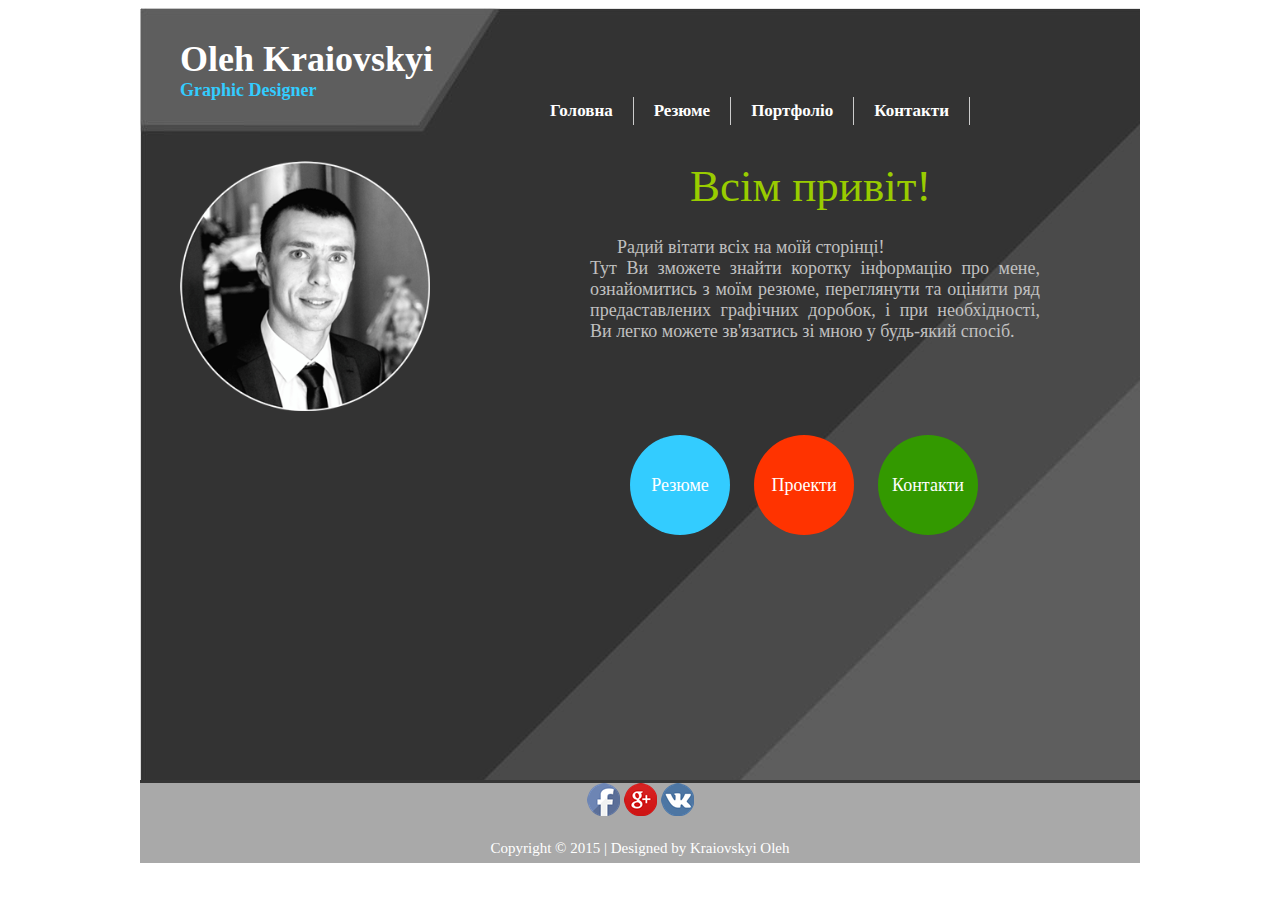
<file: index.html>
<!DOCTYPE html>
<html lang="en">
<head>
	<meta charset="UTF-8">
	<title>Oleh Kraiovskyi </title>
	<link rel="stylesheet" href="css/style.css">
 	
<style>
p{
	text-indent: 1.5em; 
    
}
</style>
</head>
<body>
	<div class="wrapper">
	<div class="main">
		<header>
			<div class="header1">Oleh Kraiovskyi</div> 
			<div class="header2">Graphic Designer</div> 
				<ul class="nav">
					<li><a href="index.html">Головна</a></li>
					<li><a href="cv.html">Резюме</a></li>
					<li><a href="portfolio.html">Портфоліо</a>
					<li><a href="contact.html">Контакти</a>
				</ul>
	   	</header>
		<figure>
    		<div>
    			<img class="img" src="images/Oleg.png" alt="" > 
           	</div>

			<a href="cv.html" class="botton1">Резюме</a>
			<a href="portfolio.html" class="botton2">Проекти</a>
			<a href="contact.html" class="botton3">Контакти</a>
         </figure>
     	<article>
			<p class="text">Всім привіт!</p>
			<p class="text1"> Радий вітати всіх на моїй сторінці!<br>
				Тут Ви зможете знайти коротку інформацію про мене, ознайомитись з моїм резюме, переглянути та оцінити ряд предаставлених графічних доробок, і при необхідності, Ви легко можете зв'язатись зі мною у будь-який спосіб.</p>		
  		 </article>
	
		<footer class="footer_panel">
			<center>
				<a href="https://www.facebook.com/"><img src="images/facebook.png" alt=""></a>
				<a href="https://www.plus.google.com/‎"><img src="images/g+.png" alt=""></a>
				<a href="https://www.vk.com‎/"><img src="images/vk.png" alt=""><a>
			</center>
			<div class="footer_section"> 
				<center> 
					Copyright © 2015 | Designed by Kraiovskyi Oleh
				</center>
			</div>  
		<footer>
	</div>
	</div>
</body>
</html>
</file>
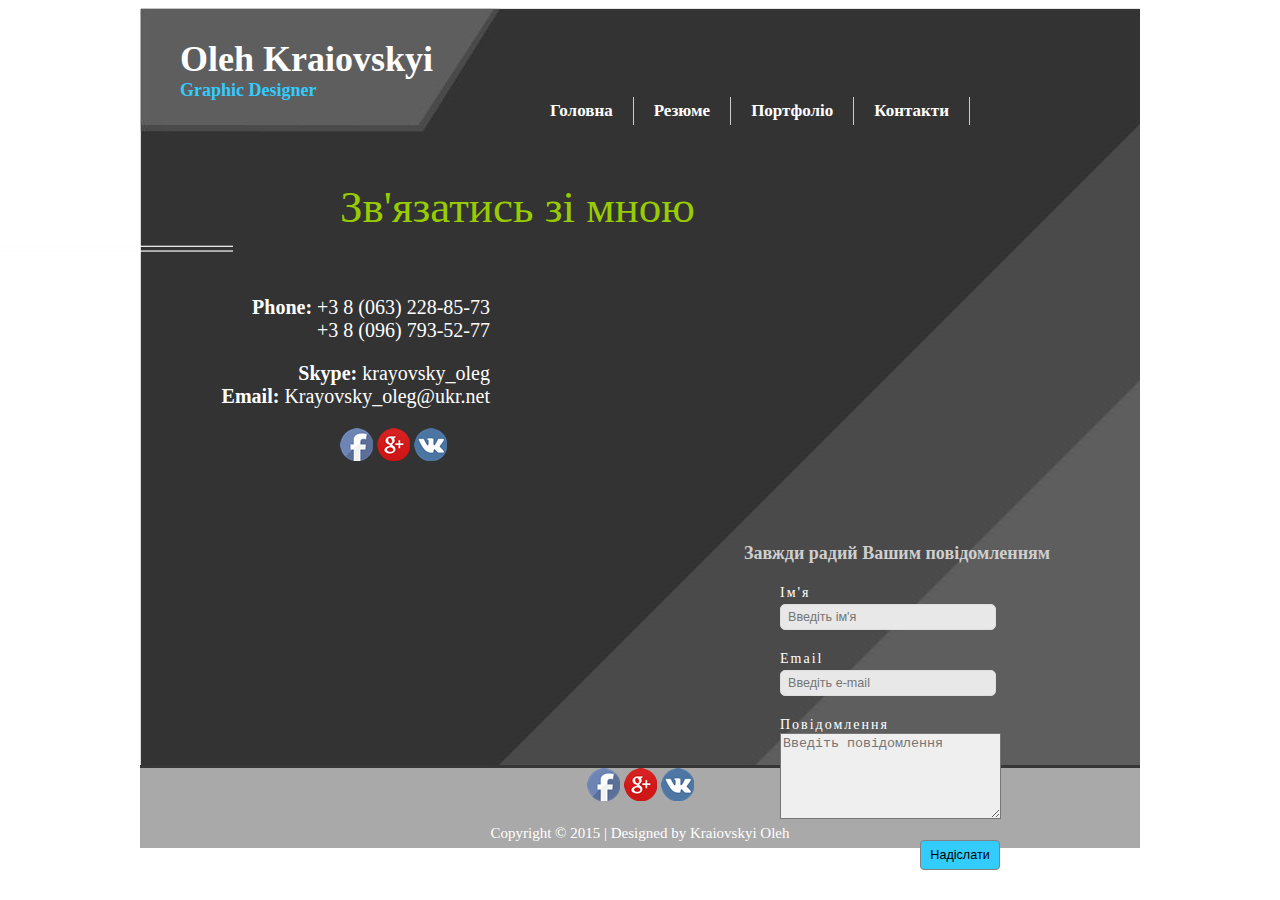
<file: contact.html>
<!DOCTYPE html>
<html lang="en">
<head>
	<meta charset="UTF-8">
	<title>Kraiovskyi Oleh</title>
	<link rel="stylesheet" href="css/style.css">
 	
<style>
p{
	text-indent: 1.5em; 
    
}
</style>
</head>
<body>
	<div class="wrapper">
	<div class="main">
		<header>
			<div class="header1">Oleh Kraiovskyi</div> 
			<div class="header2">Graphic Designer</div> 
				<ul class="nav">
					<li><a href="index.html">Головна</a></li>
					<li><a href="cv.html">Резюме</a></li>
					<li><a href="portfolio.html">Портфоліо</a>
					<li><a href="contact.html">Контакти</a>
				</ul>
	   	</header>
		<figure>
			
        </figure>
     	<article>
				
			<p class="resume">Зв'язатись зі мною</p>
			<li class="line2"></li>
				<p class="phone">
				<b>Phone:</b> +3 8 (063) 228-85-73<br>
              		+3 8 (096) 793-52-77
              	</p>
              <p class="phone">
              	<b>Skype:</b> krayovsky_oleg<br>
				<b>Email:</b> Krayovsky_oleg@ukr.net
              	</p>
				
				<div class="icon_section">
	              	<a href="https://www.facebook.com/"><img src="images/facebook.png" alt=""></a>
					<a href="https://www.plus.google.com/‎"><img src="images/g+.png" alt=""></a>
					<a href="https://www.vk.com/‎"><img src="images/vk.png" alt=""><a>
				</div>
  		 </article>

  	<div class="contact">
	
<div class="layer4">
	<h1>Завжди радий Вашим повідомленням</h1>
	</div>

	<div class="layer5">
	<form>
   	    
   	    <label>Ім'я</label>
	    <input name="name" placeholder="Введіть ім'я">
	            
	    <label>Email</label>
	    <input name="email" type="email" placeholder="Введіть e-mail">
	            
	    <label>Повідомлення</label>
	    <textarea name="message" placeholder="Введіть повідомлення"></textarea>
	    <p><input name="submit" class="btn" type="submit" value="Надіслати" />  </p>
	</form>
	</div>



</div>
	
		<footer class="footer_panel">
			<center>
				<a href="https://www.facebook.com/"><img src="images/facebook.png" alt=""></a>
				<a href="https://plus.google.com/‎"><img src="images/g+.png" alt=""></a>
				<a href="https://www.vk.com/‎"><img src="images/vk.png" alt=""><a>
			</center>
			<div class="footer_section"> 
				<center> 
					Copyright © 2015 | Designed by Kraiovskyi Oleh
				</center>
			</div>  
		<footer>
	</div>
	</div>
</body>
</html>
</file>
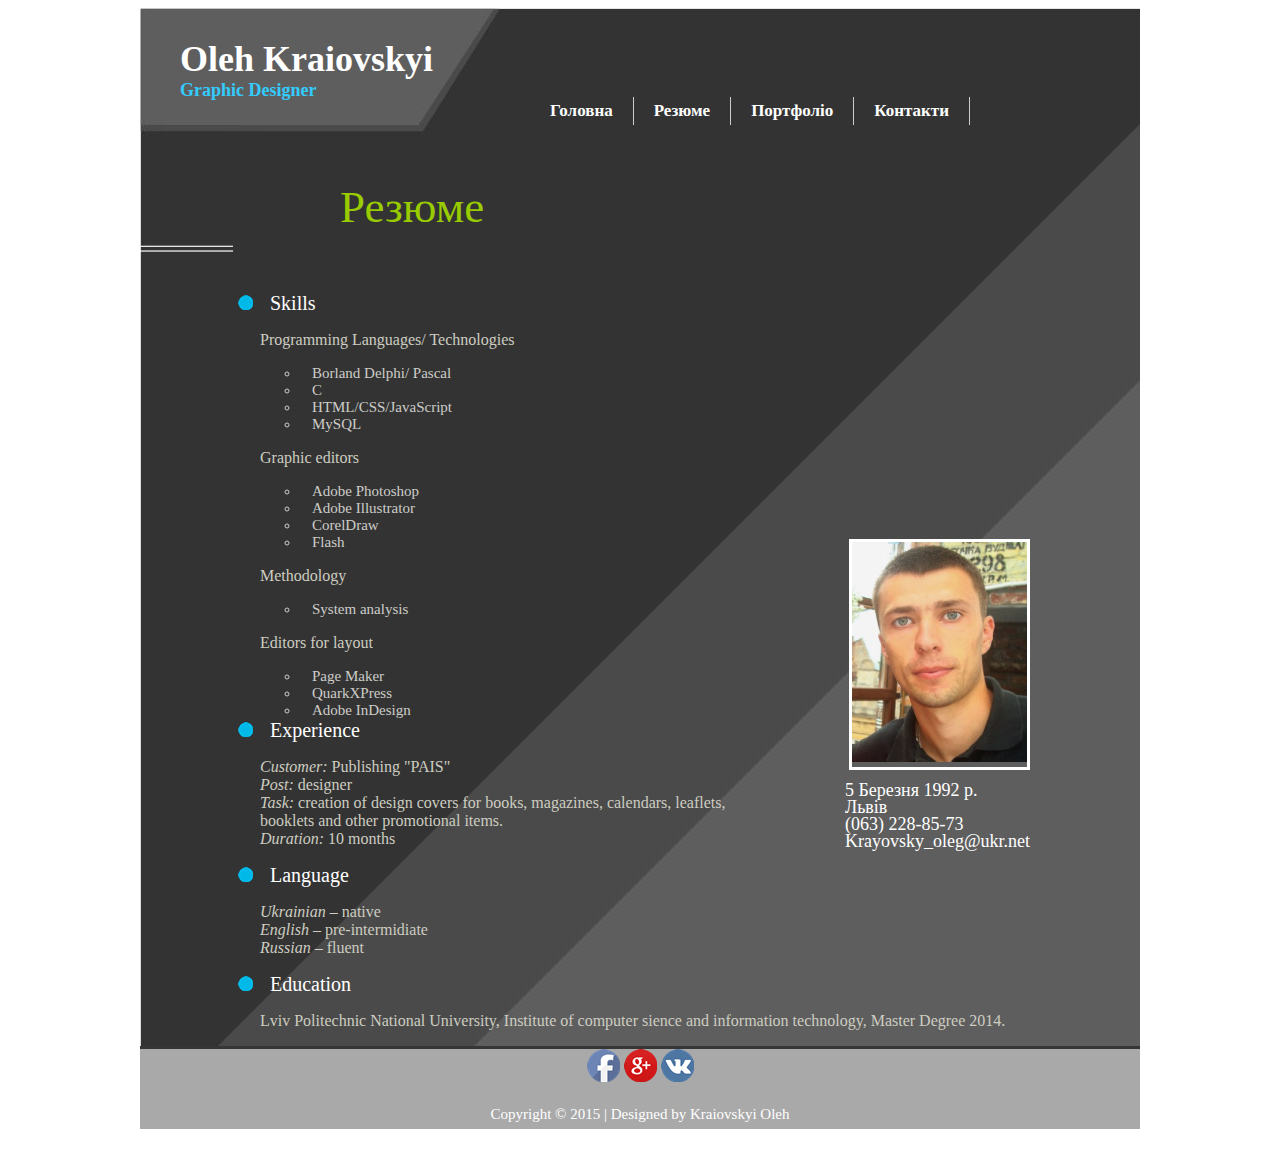
<file: cv.html>
<!DOCTYPE html>
<html lang="en">
<head>
	<meta charset="UTF-8">
	<title>Kraiovskyi Oleh</title>
	<link rel="stylesheet" href="css/style.css">
 	
<style>
p{
	text-indent: 1.5em; 
    
}
</style>
</head>
<body>
	<div class="wrapper">
	<div class="main">
		<header>
			<div class="header1">Oleh Kraiovskyi</div> 
			<div class="header2">Graphic Designer</div> 
				<ul class="nav">
					<li><a href="index.html">Головна</a></li>
					<li><a href="cv.html">Резюме</a></li>
					<li><a href="portfolio.html">Портфоліо</a>
					<li><a href="contact.html">Контакти</a>
				</ul>
	   	</header>
		<figure>
			<div class="layer2">
				<img src="images/Oleg2.jpg" alt="" width="175"px; height="220"px> 
			</div>
        </figure>
     	<article>
			<div class="layer3">
				5 Березня 1992 р.<br>
				Львів<br>
				(063) 228-85-73<br>
				Krayovsky_oleg@ukr.net 
			</div>
	<div class="layer1">
			<p class="resume">Резюме</p>
			<li class="line"></li>
			
			<ul >
				<li class="resume_article">Skills</li>
				<p class="subparagraph">Programming Languages/ Technologies</p>
					<ul>
    					<li class="list">Borland Delphi/ Pascal</li>
   					 	<li class="list">C</li>
   					 	<li class="list">HTML/CSS/JavaScript</li>
   					 	<li class="list">MySQL</li>
   					 </ul>
				<p class="subparagraph">Graphic editors</p>
					<ul>
    					<li class="list">Adobe Photoshop</li>
   					 	<li class="list">Adobe Illustrator</li>
   					 	<li class="list">CorelDraw</li>
   					 	<li class="list">Flash</li>
   					 </ul>
   				<p class="subparagraph">Methodology</p>
					<ul>
    					<li class="list">System analysis</li>
    				</ul>
    				<p class="subparagraph">Editors for layout</p>
					<ul>
    					<li class="list">Page Maker</li>
   					 	<li class="list">QuarkXPress</li>
   					 	<li class="list">Adobe InDesign</li>
  					</ul>
				<li class="resume_article">Experience</li>
					<p class="subparagraph">
						<i>Customer:</i>  Publishing "PAIS"<br>
						<i> Post:</i>  designer<br>
						<i>Task:</i>  creation of design covers for books, magazines, calendars, leaflets,<br>booklets and other promotional items.<br>
						<i>Duration:</i> 10 months</p>
				<li class="resume_article">Language</li>
					<p class="subparagraph">
						<i>Ukrainian</i> – native<br>
						<i>English</i> – pre-intermidiate<br>
						<i>Russian</i> – fluent</p>
				<li class="resume_article">Education</li>
					<p class="subparagraph">
				Lviv Politechnic National University, Institute of computer sience and information technology, Master Degree 2014.</p> 
			</ul>
			</div>	
  		 </article>
	
		<footer class="footer_panel">
			<center>
				<a href="https://www.facebook.com/"><img src="images/facebook.png" alt=""></a>
				<a href="https://www.plus.google.com/‎"><img src="images/g+.png" alt=""></a>
				<a href="https://www.vk.com/‎"><img src="images/vk.png" alt=""><a>
			</center>
			<div class="footer_section"> 
				<center> 
					Copyright © 2015 | Designed by Kraiovskyi Oleh
				</center>
			</div>  
		<footer>
	</div>
	</div>
</body>
</html>
</file>
<file: css/style.css>
.wrapper {
 	width: 1000px;
 	margin: 0 auto;
 }

 .main {
 	width: 100%;
 	background-image: url("../images/fon2.jpg");
  }
 
 .header1 {
 	 font-size: 36px;
     font-weight: bold;
     color: white; 
     margin-left: 40px;
     padding: 30px 0 0 0;
  }

  .header2 {
 	font-size: 18px;
    font-weight: bold;
    color: #3CF;
    margin-left: 40px;
   }

  .nav {
     position:relative;
	 top : -20px;
      width: 100%;
      margin-left: 350px;
      float: left;
      list-style: none;
      background-color: none;
      border-bottom: 1px solid none;
      border-top: 1px solid none; }
      .nav li {
      float: left; }
      .nav li a {
      display: block;
      padding: 4px 20px;
      text-decoration: none;
      font-size: 17px;
      font-weight: bold;
      color: #fff;
      border-right: 1px solid #ccc; }
      .nav li a:hover {
      color: #3CF;
      background-color: none;
 }

 .img{
 	width: 250px;
 	height: 250px;
 }

.layer1 {
	 position: relative;
}

.layer2 {
	position: absolute;
	bottom: 130px; /* Положение от нижнего края */
    right: 250px; /* Положение от правого края */
    line-height: 20px;
    border: 3px solid #fff;
}
.layer3 {
	
	position: absolute;
	bottom: 50px; /* Положение от нижнего края */
    right: 250px; /* Положение от правого края */
    line-height: 17px;
    font-size: 18px;
    color: #fff;
}

.layer4 {
	
	position: absolute;
	bottom: 250px; /* Положение от нижнего края */
    right: 230px; /* Положение от правого края */
    line-height: 170px;
    font-size: 9px;
    color: #cfcfcf;
}

.layer5 {
	
	position: absolute;
	bottom: 30px; /* Положение от нижнего края */
    right: 500px; /* Положение от правого края */
    line-height: 17px;
    font-size: 14px;
    color: #fff;
}
.text {
	text-indent:550px;
	position:relative;
	top : -400px;
	font-size: 45px;
    color: #9c0;
  }

.text1 {
	text-align: justify;
	margin-left: 450px;
	width: 450px;
	position:relative;
	top : -420px;
	font-size: 18px;
    color: silver;
}

.resume {
	text-indent:100px;
	position:relative;
	left: 100px;
	top : 20px;
	font-size: 45px;
    color: #9c0;
}

.line {
	list-style-image: url("../images/line.png");
	text-indent: 75px;
	position:relative;
	left: 100px;
	top : -20px;
}

.line2 {
	list-style-image: url("../images/line2.png");
	text-indent: 75px;
	position:relative;
	left: 100px;
	top : -20px;
}

.phone {
	text-indent:10px;
	position:relative;
	text-align: right;
	right:650px;
	top:20;
	font-size: 20px;
    color: white;
}

.icon_section {
	position:relative;
	top:100;
	left:200px;
	padding-bottom: 300px;
	
}

.resume_article {
	list-style-image: url("../images/marker.png");
	text-indent:10px;
	position:relative;
	left:80px;
	font-size: 20px;
    color: white;
}

.portfolio_article {
	list-style-image: url("../images/marker.png");
	text-indent:10px;
	position:relative;
	left:80px;
	font-size: 27px;
    color: yellow;
}
.subparagraph {
	text-indent:0px;
	position:relative;
	left:80px;
	
	font-size: 16px;
    color: #cdcdc1;
}

.list {
	text-indent:12px;
	position:relative;
	left:80px;
	
	font-size: 15px;
    color: #cdcdc9;
}

.botton1 {
	display:inline-block;
	margin-left: 450px;
	margin-right: 20px;
	position:relative;
	top:20px;
	width:100px;
	height:100px;
	border-radius:50px;
	font-size:18px;
	color:white;
	line-height:100px;
	text-align:center;
	text-decoration:none;
	background:#3CF;
}
.botton1:hover {
	color:white;
	text-decoration:none;
	background:#390;
}

.botton2 {
	display:inline-block;
	margin-right: 20px;
	position:relative;
	top:20px;
	width:100px;
	height:100px;
	border-radius:50px;
	font-size:18px;
	color:white;
	line-height:100px;
	text-align:center;
	text-decoration:none;
	background:#f30;
}
.botton2:hover {
	color:white;
	text-decoration:none;
	background:gold;
}

.botton3 {
	display:inline-block;
	position:relative;
	top:20px;
	width:100px;
	height:100px;
	border-radius:50px;
	font-size:18px;
	color:white;
	line-height:100px;
	text-align:center;
	text-decoration:none;
	background:#390;
}
.botton3:hover {
	color:white;
	text-decoration:none;
	background:#3CF;
}

.zoom {
	list-style:none;
	margin-left:40px; 
	padding-bottom: 600px;
}
.zoom li {
	width:252px;
	height:158px;
	float:left;
	margin-left:20px;
	margin-top:20px;
	overflow:visible;
	display: block;
}
.zoom_it {
	position:relative;
	width:250px;
	height:156px;
	top:0;
	left:0;
	border:3px solid #FFA500;
}

.zoom_it:hover {
	width:300px; 
	height:188px; 
	top:-16px; 
	left:-25px; 
	z-index:9999; 
	box-shadow: 0 20px 30px rgba(0,0,0,0.5);
	transition: all 0.3s ease; 
}




label {
    display:block;
    margin-top:20px;
    letter-spacing:2px;
}

form {
    margin:0 auto;
    width:0px;
}
 
input, textarea:focus {
	border:1px solid #97d6eb;
    width:200px;
    height:10px;
    background:#e8e8e8;
    border:1px solid #dedede;
    padding:7px;
    margin-top:3px;
    font-size:0.9em;
    color:#3a3a3a;
    border-radius:5px;
}
 
textarea {
	width: 215px;
	height:80px;
	background: #efefef;
}

.btn {
	position: relative;
	right: -220px;
    width: 80px;
    height: 30px;
    border-radius: 4px;
    float:right;
    border: 1px solid #828282;
    background: #3CF;
    color: black;

}


.footer_panel{
	width:100%;
	height: 80px;
	margin: 0 auto;
	background-color: #a9a9a9;
	border-top: 3px solid #363636;
}

.footer_panel .footer_section{
	width: 800px;
	height: 40px;
	margin:0 auto;
	padding: 20px 15px;	
	font-size: 15px;
	text-align: center;
	color: white;
}
</file>
